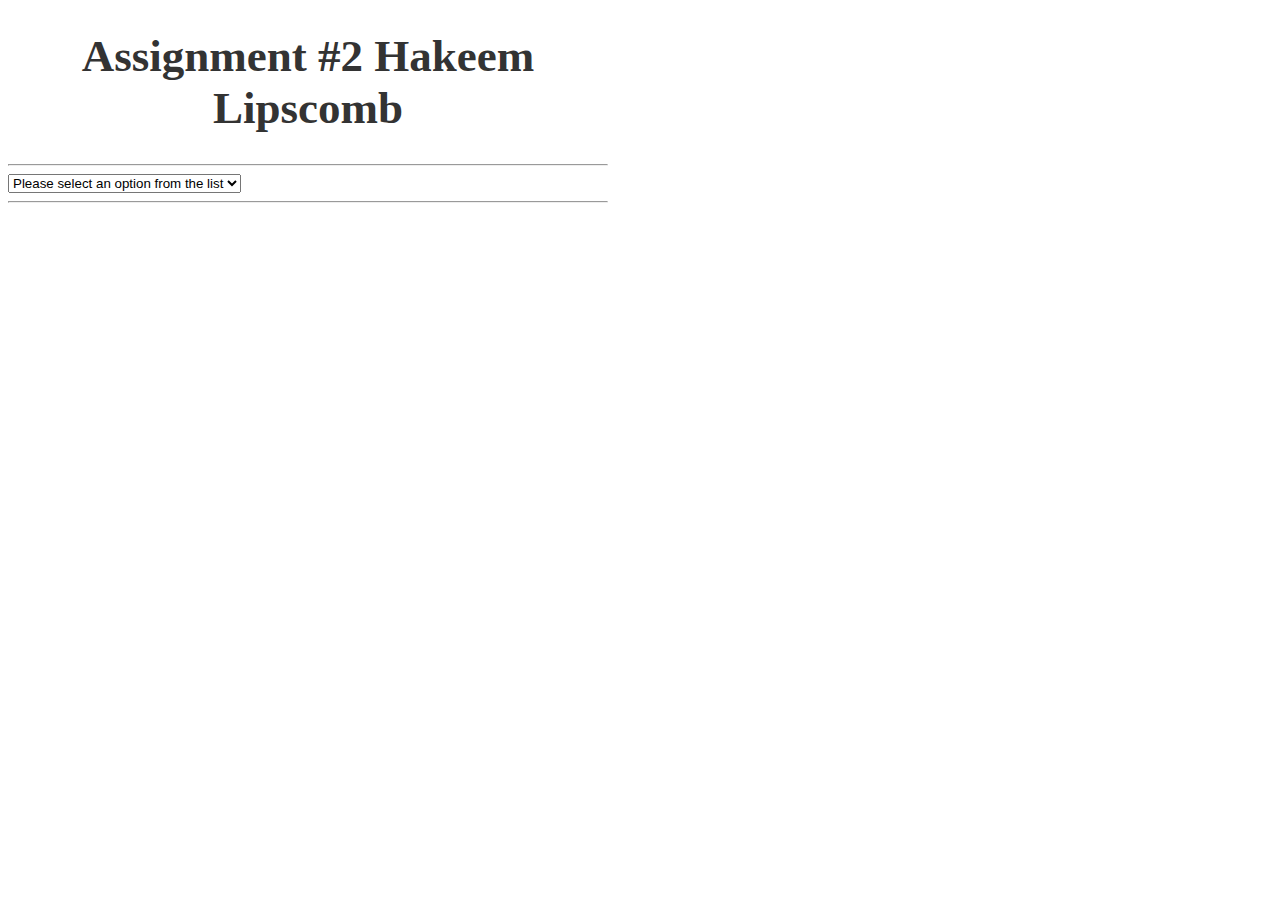
<file: index.html>
<!DOCTYPE html>

<html>
<head>
    <title>Assignment #2</title>
    <script src="js/a2.js"></script>
    <link rel="stylesheet" type="text/css" href="styles/a2.css" />
</head>

<body>
<h1>Assignment #2 Hakeem Lipscomb</h1>
<hr>
    <section id="options">
    <select onchange="ShowMenu(value);" id="menu">
        <option value="none">Please select an option from the list</option>
        <option value="first">Get All Customers</option>
        <option value="second">Customer's Order History</option>
        <option value="third">About Information</option>
    </select>
    </section>
    <hr>
    <section id="first" class="first">
    <p id="customerDisplay"></p>
</section>
<section id="second" class="second">
    <br>
    <label>Please enter a Customer ID</label>
    <input type="text" id="custid">
    <br>
    <br>
    <button onclick="getOrders();" id="orders">Get Customer Orders</button>
</section>
<section id="customerOrderDisplay">
     </section>

     <section id="customerOrder">
     </section>

     <section id="buttonDisplay">
       <button id='back' onClick='navigateBack();';>Back</button>
     </section>


     <section id="orderDisplay">
     </section>
<section id="third" class="third">
        <h1>About Information:</h1>
        <h2>Hakeem J. Lipscomb</h2>
        <p>This app is designed to allow the display of Customer Information and to show a Customer's Order History. The app is only intened for this use, any other purpose is UNAUTHORIZED.</p>
</section>

</body>
</html>
</file>
<file: styles/a2.css>
body {
  max-width: 600px;
}

h1 {
  font-family: helvetica neue;
  font-size: 45px;
  text-align: center;
  color: #333;
}

h2 {
  font-family: helvetica neue;
  font-size: 25px;
  font-weight: 400;
  text-align: center;
  color: #333;
}

p {
  font-family: helvetica neue;
  font-size: 15px;
  font-weight: 200;
  text-align: center;
  color: #333;
}

footer {
  font-family: helvetica neue;
  font-size: 10px;
  font-weight: 800;
  text-align: center;
  padding-top: 10px;
  color: #333;
}

label {
  display: inline-block;
  font-family: helvetica neue;
  font-size: 10px;
}

table {
  display: inline-block;
  font-family: helvetica neue;
  font-size: 10px;
}

#back {
  display: inline-block;
  font-family: helvetica neue;
  font-size: 10px;
  text-align: center;
}

#menuSelect{
  text-align: center;
  margin: auto;
}

#first{
  text-align: center;
  margin: auto;
  visibility: hidden;
  position: absolute;
}

#second{
  text-align: center;
  margin: auto;
  visibility: hidden;
  position: absolute;
}

#third{
  text-align: center;
  margin: auto;
  visibility: hidden;
  position: absolute;
}

#orderDisplay{
  text-align: center;
  margin: auto;
  padding-top: 15px;
}

#customerOrderDisplay{
  text-align: center;
  margin: auto;
  padding-top: 15px;
}

#customerOrder{
  text-align: center;
  margin: auto;
  padding-top: 15px;
}

#buttonDisplay{
  text-align: center;
  margin: auto;
  visibility: hidden;
  position: absolute;
  display: block;
}
</file>
